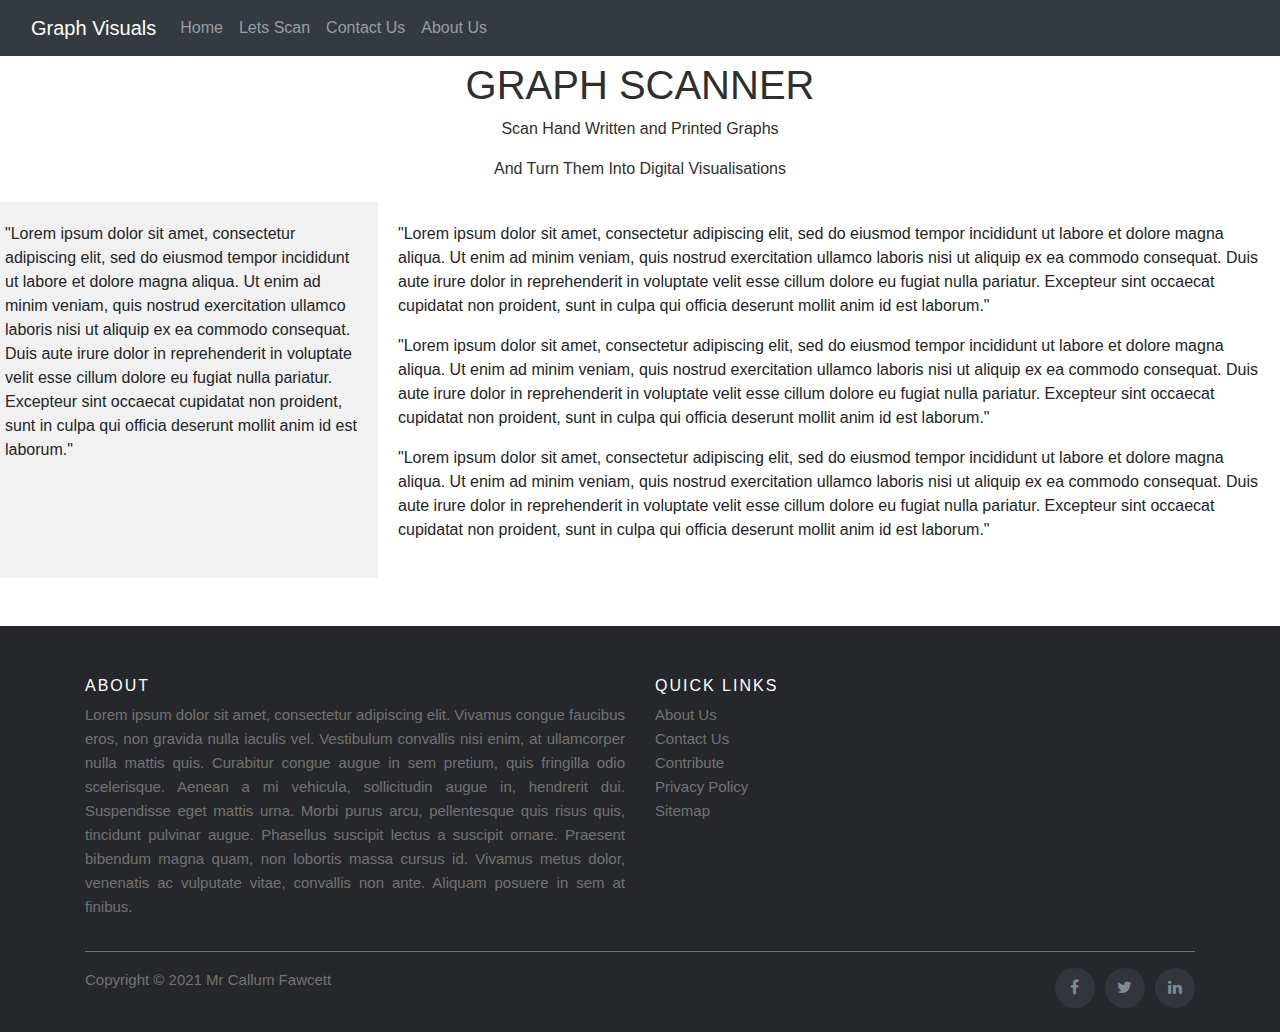
<file: index.html>
<!DOCTYPE html>
<html>
<head>
	<title>Graph Visuals - Home</title>
	<meta charset="UTF-8">
	<meta name="viewport" content="width=device-width, initial-scale=1">	
	<link rel="stylesheet" href="CSS/index.css">
	<link rel="stylesheet" href="https://maxcdn.bootstrapcdn.com/bootstrap/4.0.0/css/bootstrap.min.css" integrity="sha384-Gn5384xqQ1aoWXA+058RXPxPg6fy4IWvTNh0E263XmFcJlSAwiGgFAW/dAiS6JXm" crossorigin="anonymous">
	<link rel="stylesheet" href="http://maxcdn.bootstrapcdn.com/font-awesome/4.2.0/css/font-awesome.min.css">
    <link href="http://fonts.googleapis.com/css?family=Cookie" rel="stylesheet" type="text/css">
</head>

<body>
       <!-- Nav Bar Code -->
	   <nav class="navbar navbar-expand-lg navbar navbar-dark bg-dark">
		<div class="container-fluid">
		  <a class="navbar-brand" href="index.html">Graph Visuals</a>
		  <button class="navbar-toggler" type="button" data-bs-toggle="collapse" data-bs-target="#navbarNav" aria-controls="navbarNav" aria-expanded="false" aria-label="Toggle navigation">
			<span class="navbar-toggler-icon"></span>
		  </button>
		  <div class="collapse navbar-collapse" id="navbarNav">
			<ul class="navbar-nav">
			  <li class="nav-item">
				<a class="nav-link" aria-current="page" href="index.html">Home</a>
			  </li>
			  <li class="nav-item">
				<a class="nav-link" href="LetsScan.html">Lets Scan</a>
			  </li>
			  <li class="nav-item">
				<a class="nav-link" href="ContactUs.html">Contact Us</a>
			  </li>
			  <li class="nav-item">
				<a class="nav-link" href="AboutUs.html">About Us</a>
			  </li>
			</ul>
		  </div>
		</div>
	  </nav>
<!--Header Code -->
<div class="header">
  <h1 class="title">GRAPH SCANNER</h1>
  <p>Scan Hand Written and Printed Graphs</p>
  <p>And Turn Them Into Digital Visualisations</p>
</div>
<!-- Page Content -->
<div class="row">
  <div class="side">
  	<article>
  		<p>"Lorem ipsum dolor sit amet, consectetur adipiscing elit, sed do eiusmod tempor incididunt ut labore et dolore magna aliqua. 
			Ut enim ad minim veniam, quis nostrud exercitation ullamco laboris nisi ut aliquip ex ea commodo consequat. Duis aute irure dolor in 
			reprehenderit in voluptate velit esse cillum dolore eu fugiat nulla pariatur. Excepteur sint occaecat cupidatat non proident, sunt in culpa qui 
			officia deserunt mollit anim id est laborum."</p>
  	</article>
  </div>
  <div class="main">
  	<article>
  		<p>"Lorem ipsum dolor sit amet, consectetur adipiscing elit, sed do eiusmod tempor 
			  incididunt ut labore et dolore magna aliqua. Ut enim ad minim veniam, quis nostrud exercitation ullamco 
			  laboris nisi ut aliquip ex ea commodo consequat. Duis aute irure dolor in reprehenderit in voluptate velit esse 
			  cillum dolore eu fugiat nulla pariatur. Excepteur sint occaecat cupidatat non proident, sunt in culpa qui officia deserunt mollit anim id est laborum."</p>
  	</article>
	<article>
		<p>"Lorem ipsum dolor sit amet, consectetur adipiscing elit, sed do eiusmod tempor 
			incididunt ut labore et dolore magna aliqua. Ut enim ad minim veniam, quis nostrud exercitation ullamco 
			laboris nisi ut aliquip ex ea commodo consequat. Duis aute irure dolor in reprehenderit in voluptate velit esse 
			cillum dolore eu fugiat nulla pariatur. Excepteur sint occaecat cupidatat non proident, sunt in culpa qui officia deserunt mollit anim id est laborum."</p>
	</article>
	<article>
		<p>"Lorem ipsum dolor sit amet, consectetur adipiscing elit, sed do eiusmod tempor 
			incididunt ut labore et dolore magna aliqua. Ut enim ad minim veniam, quis nostrud exercitation ullamco 
			laboris nisi ut aliquip ex ea commodo consequat. Duis aute irure dolor in reprehenderit in voluptate velit esse 
			cillum dolore eu fugiat nulla pariatur. Excepteur sint occaecat cupidatat non proident, sunt in culpa qui officia deserunt mollit anim id est laborum."</p>
	</article>
  </div>
</div>
<br>
<br>

<!-- Site footer -->
<footer class="site-footer">
	<div class="container">
	  <div class="row">
		<div class="col-sm-12 col-md-6">
		  <h6>About</h6>
		  <p class="text-justify">Lorem ipsum dolor sit amet, consectetur adipiscing elit. Vivamus congue faucibus eros, 
		  non gravida nulla iaculis vel. Vestibulum convallis nisi enim, at ullamcorper nulla mattis quis. 
		  Curabitur congue augue in sem pretium, quis fringilla odio scelerisque. 
		  Aenean a mi vehicula, sollicitudin augue in, hendrerit dui. Suspendisse eget mattis urna. 
		  Morbi purus arcu, pellentesque quis risus quis, tincidunt pulvinar augue. Phasellus suscipit lectus a suscipit ornare. 
		  Praesent bibendum magna quam, non lobortis massa cursus id. Vivamus metus dolor, venenatis ac vulputate vitae, convallis non ante. Aliquam posuere in sem at finibus.</p>
		</div>

	  

		<div class="col-xs-6 col-md-3">
		  <h6>Quick Links</h6>
		  <ul class="footer-links">
			<li><a href="about.php">About Us</a></li>
			<li><a href="contact.php">Contact Us</a></li>
			<li><a href="http://scanfcode.com/contribute-at-scanfcode/">Contribute</a></li>
			<li><a href="http://scanfcode.com/privacy-policy/">Privacy Policy</a></li>
			<li><a href="http://scanfcode.com/sitemap/">Sitemap</a></li>
		  </ul>
		</div>
	  </div>
	  <hr>
	</div>
	<div class="container">
	  <div class="row">
		<div class="col-md-8 col-sm-6 col-xs-12">
		  <p class="copyright-text">Copyright &copy; 2021 Mr Callum Fawcett</p>
		</div>

		<div class="col-md-4 col-sm-6 col-xs-12">
		  <ul class="social-icons">
			<li><a class="facebook" href="facebook.com/GraphVisuals"><i class="fa fa-facebook"></i></a></li>
			<li><a class="twitter" href="twitter.com/GraphVisuals"><i class="fa fa-twitter"></i></a></li>
			<li><a class="linkedin" href="linkedin.com/GraphVisuals"><i class="fa fa-linkedin"></i></a></li>   
		  </ul>
		</div>
	  </div>
	</div>
</footer>
</body>
</html>
</file>
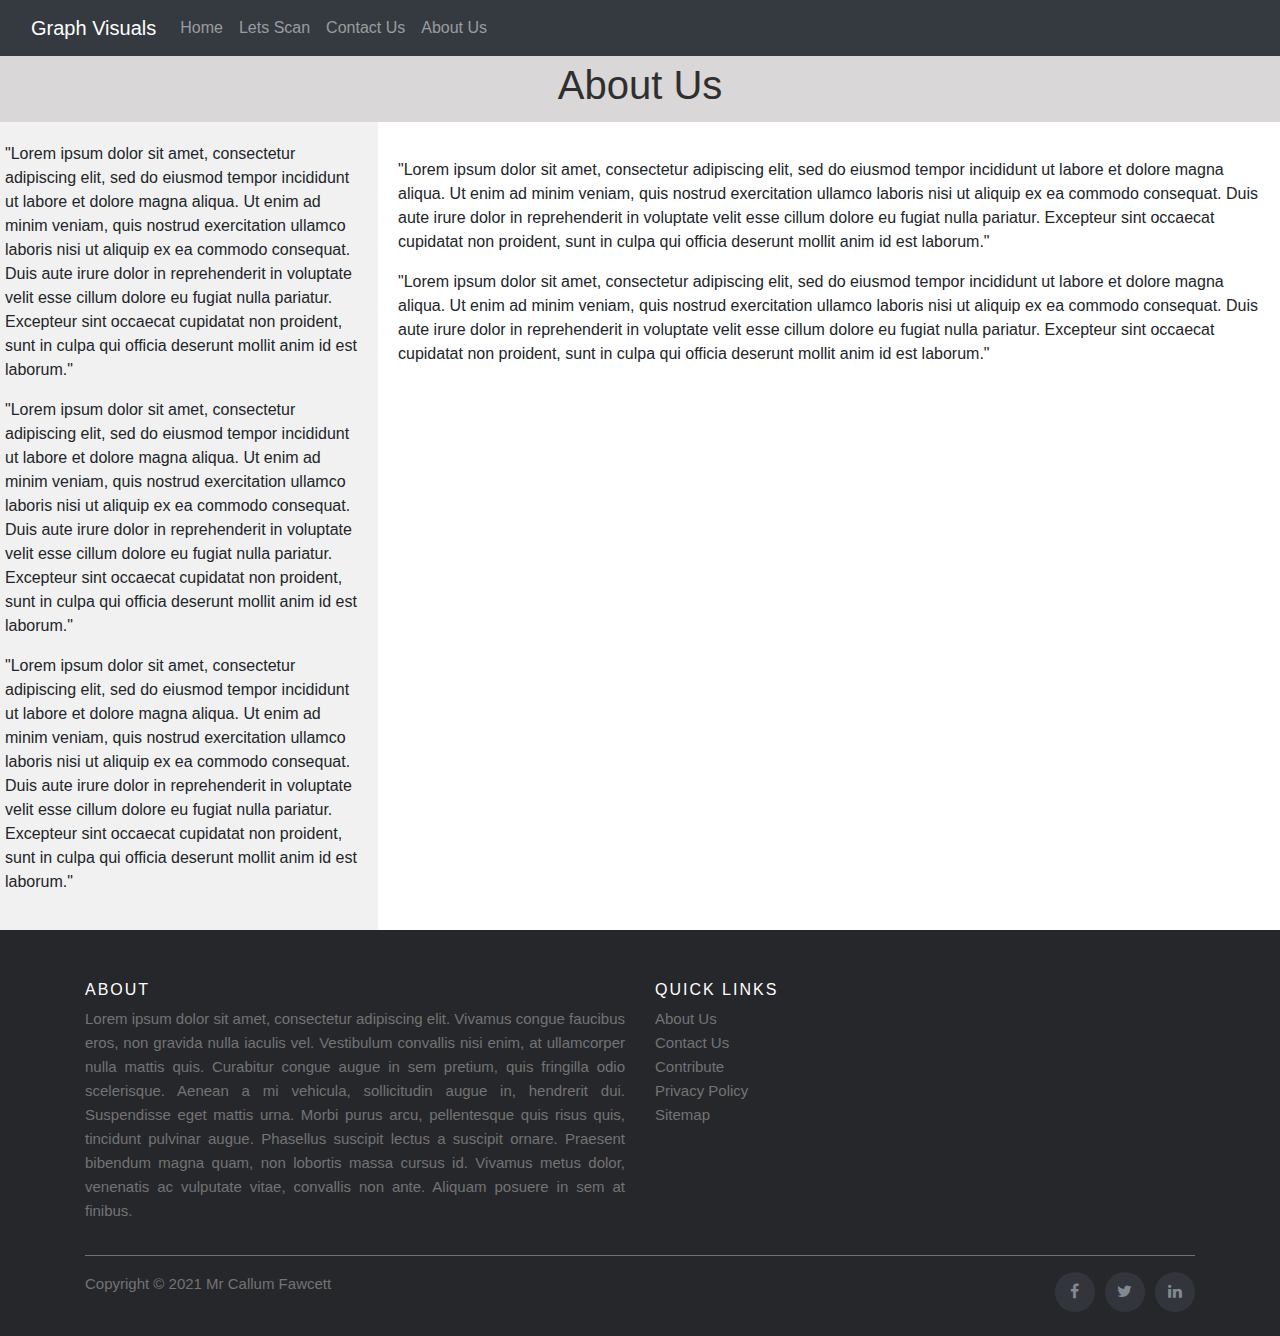
<file: AboutUs.html>
<!DOCTYPE html>
<html>
<head>
	<meta charset="UTF-8">
	<meta name="viewport" content="width=device-width, initial-scale=1">
	<title>Graph Visuals - About Us</title>
	<!-- CSS Link -->
	<link rel="stylesheet" href="https://maxcdn.bootstrapcdn.com/bootstrap/4.0.0/css/bootstrap.min.css" integrity="sha384-Gn5384xqQ1aoWXA+058RXPxPg6fy4IWvTNh0E263XmFcJlSAwiGgFAW/dAiS6JXm" crossorigin="anonymous">
	<link rel="stylesheet" href="http://maxcdn.bootstrapcdn.com/font-awesome/4.2.0/css/font-awesome.min.css">
    <link href="http://fonts.googleapis.com/css?family=Cookie" rel="stylesheet" type="text/css">
	<link rel="stylesheet" href="CSS/AboutUs.css">
</head>

<body>
	 <!-- Nav Bar Code -->
	 <nav class="navbar navbar-expand-lg navbar navbar-dark bg-dark">
		<div class="container-fluid">
		  <a class="navbar-brand" href="index.html">Graph Visuals</a>
		  <button class="navbar-toggler" type="button" data-bs-toggle="collapse" data-bs-target="#navbarNav" aria-controls="navbarNav" aria-expanded="false" aria-label="Toggle navigation">
			<span class="navbar-toggler-icon"></span>
		  </button>
		  <div class="collapse navbar-collapse" id="navbarNav">
			<ul class="navbar-nav">
			  <li class="nav-item">
				<a class="nav-link" aria-current="page" href="index.html">Home</a>
			  </li>
			  <li class="nav-item">
				<a class="nav-link" href="LetsScan.html">Lets Scan</a>
			  </li>
			  <li class="nav-item">
				<a class="nav-link" href="ContactUs.html">Contact Us</a>
			  </li>
			  <li class="nav-item">
				<a class="nav-link" href="AboutUs.html">About Us</a>
			  </li>
			</ul>
		  </div>
		</div>
	  </nav>
<!--Header Code -->
<div class="header">
  <h1>About Us</h1>
</div>
<!-- Page Content -->
<div class="row">
  <div class="side">
  	<article>
  		<p>"Lorem ipsum dolor sit amet, consectetur adipiscing elit, sed do eiusmod tempor incididunt ut labore et dolore magna aliqua. 
			Ut enim ad minim veniam, quis nostrud exercitation ullamco laboris nisi ut aliquip ex ea commodo consequat. Duis aute irure dolor 
			in reprehenderit in voluptate velit esse cillum dolore eu fugiat nulla pariatur. Excepteur sint occaecat cupidatat non proident, 
			sunt in culpa qui officia deserunt mollit anim id est laborum."</p>
			<p>"Lorem ipsum dolor sit amet, consectetur adipiscing elit, sed do eiusmod tempor incididunt ut labore et dolore magna aliqua. 
				Ut enim ad minim veniam, quis nostrud exercitation ullamco laboris nisi ut aliquip ex ea commodo consequat. Duis aute irure dolor 
				in reprehenderit in voluptate velit esse cillum dolore eu fugiat nulla pariatur. Excepteur sint occaecat cupidatat non proident, 
				sunt in culpa qui officia deserunt mollit anim id est laborum."</p>
				<p>"Lorem ipsum dolor sit amet, consectetur adipiscing elit, sed do eiusmod tempor incididunt ut labore et dolore magna aliqua. 
					Ut enim ad minim veniam, quis nostrud exercitation ullamco laboris nisi ut aliquip ex ea commodo consequat. Duis aute irure dolor 
					in reprehenderit in voluptate velit esse cillum dolore eu fugiat nulla pariatur. Excepteur sint occaecat cupidatat non proident, 
					sunt in culpa qui officia deserunt mollit anim id est laborum."</p>
  	</article>
  </div>
  <div class="main">
  	<article>
  		<p><p>"Lorem ipsum dolor sit amet, consectetur adipiscing elit, sed do eiusmod tempor incididunt ut labore et dolore magna aliqua. 
			Ut enim ad minim veniam, quis nostrud exercitation ullamco laboris nisi ut aliquip ex ea commodo consequat. Duis aute irure dolor 
			in reprehenderit in voluptate velit esse cillum dolore eu fugiat nulla pariatur. Excepteur sint occaecat cupidatat non proident, 
			sunt in culpa qui officia deserunt mollit anim id est laborum."</p>
			<p>"Lorem ipsum dolor sit amet, consectetur adipiscing elit, sed do eiusmod tempor incididunt ut labore et dolore magna aliqua. 
				Ut enim ad minim veniam, quis nostrud exercitation ullamco laboris nisi ut aliquip ex ea commodo consequat. Duis aute irure dolor 
				in reprehenderit in voluptate velit esse cillum dolore eu fugiat nulla pariatur. Excepteur sint occaecat cupidatat non proident, 
				sunt in culpa qui officia deserunt mollit anim id est laborum."</p>
	</article>
  </div>
</div>
<!-- Site footer -->
<footer class="site-footer">
	<div class="container">
	  <div class="row">
		<div class="col-sm-12 col-md-6">
		  <h6>About</h6>
		  <p class="text-justify">Lorem ipsum dolor sit amet, consectetur adipiscing elit. Vivamus congue faucibus eros, 
		  non gravida nulla iaculis vel. Vestibulum convallis nisi enim, at ullamcorper nulla mattis quis. 
		  Curabitur congue augue in sem pretium, quis fringilla odio scelerisque. 
		  Aenean a mi vehicula, sollicitudin augue in, hendrerit dui. Suspendisse eget mattis urna. 
		  Morbi purus arcu, pellentesque quis risus quis, tincidunt pulvinar augue. Phasellus suscipit lectus a suscipit ornare. 
		  Praesent bibendum magna quam, non lobortis massa cursus id. Vivamus metus dolor, venenatis ac vulputate vitae, convallis non ante. Aliquam posuere in sem at finibus.</p>
		</div>

	  

		<div class="col-xs-6 col-md-3">
		  <h6>Quick Links</h6>
		  <ul class="footer-links">
			<li><a href="about.php">About Us</a></li>
			<li><a href="contact.php">Contact Us</a></li>
			<li><a href="http://scanfcode.com/contribute-at-scanfcode/">Contribute</a></li>
			<li><a href="http://scanfcode.com/privacy-policy/">Privacy Policy</a></li>
			<li><a href="http://scanfcode.com/sitemap/">Sitemap</a></li>
		  </ul>
		</div>
	  </div>
	  <hr>
	</div>
	<div class="container">
	  <div class="row">
		<div class="col-md-8 col-sm-6 col-xs-12">
		  <p class="copyright-text">Copyright &copy; 2021 Mr Callum Fawcett</p>
		</div>

		<div class="col-md-4 col-sm-6 col-xs-12">
		  <ul class="social-icons">
			<li><a class="facebook" href="facebook.com/GraphVisuals"><i class="fa fa-facebook"></i></a></li>
			<li><a class="twitter" href="twitter.com/GraphVisuals"><i class="fa fa-twitter"></i></a></li>
			<li><a class="linkedin" href="linkedin.com/GraphVisuals"><i class="fa fa-linkedin"></i></a></li>   
		  </ul>
		</div>
	  </div>
	</div>
</footer>
</body>
</html>
</file>
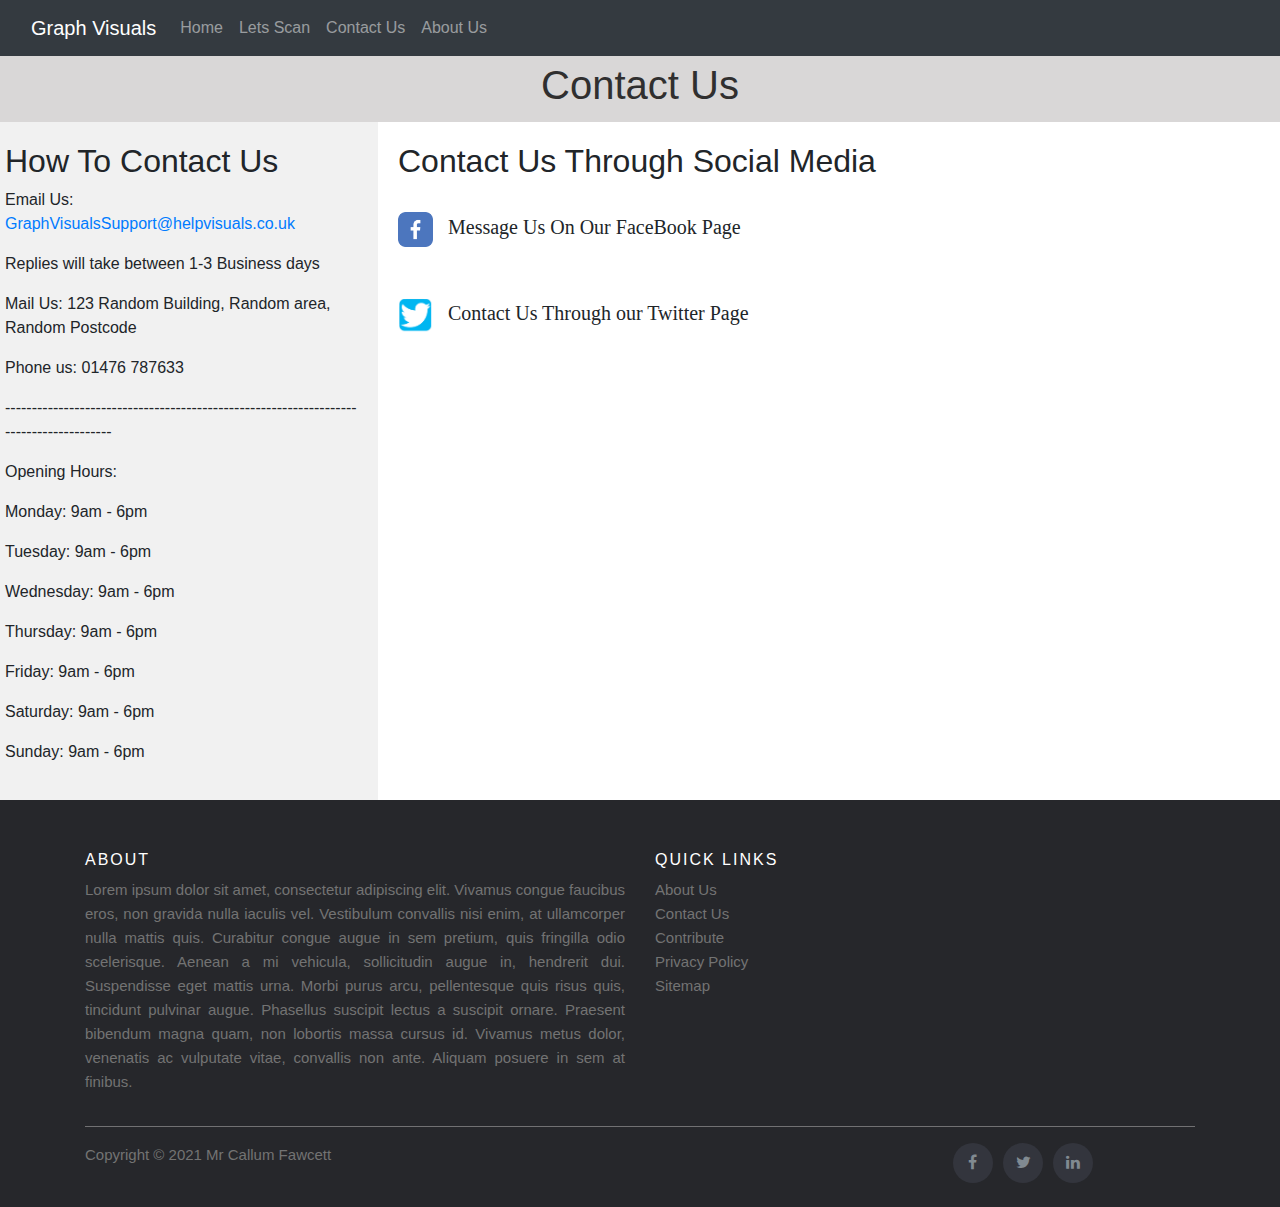
<file: ContactUs.html>
<!DOCTYPE html>
<html>
<head>
    <title>Graph Visuals - About Us</title>
    <meta charset="UTF-8">
    <meta name="viewport" content="width=device-width, initial-scale=1">
    <link rel="stylesheet" href="CSS/ContactUs.css">
    <link rel="stylesheet" href="https://maxcdn.bootstrapcdn.com/bootstrap/4.0.0/css/bootstrap.min.css" integrity="sha384-Gn5384xqQ1aoWXA+058RXPxPg6fy4IWvTNh0E263XmFcJlSAwiGgFAW/dAiS6JXm" crossorigin="anonymous">
	<link rel="stylesheet" href="http://maxcdn.bootstrapcdn.com/font-awesome/4.2.0/css/font-awesome.min.css">
    <link href="http://fonts.googleapis.com/css?family=Cookie" rel="stylesheet" type="text/css">
</head>
<body>
       <!-- Nav Bar Code -->
       <nav class="navbar navbar-expand-lg navbar navbar-dark bg-dark">
        <div class="container-fluid">
          <a class="navbar-brand" href="index.html">Graph Visuals</a>
          <button class="navbar-toggler" type="button" data-bs-toggle="collapse" data-bs-target="#navbarNav" aria-controls="navbarNav" aria-expanded="false" aria-label="Toggle navigation">
          <span class="navbar-toggler-icon"></span>
          </button>
          <div class="collapse navbar-collapse" id="navbarNav">
          <ul class="navbar-nav">
            <li class="nav-item">
            <a class="nav-link" aria-current="page" href="index.html">Home</a>
            </li>
            <li class="nav-item">
            <a class="nav-link" href="LetsScan.html">Lets Scan</a>
            </li>
            <li class="nav-item">
            <a class="nav-link" href="ContactUs.html">Contact Us</a>
            </li>
            <li class="nav-item">
            <a class="nav-link" href="AboutUs.html">About Us</a>
            </li>
          </ul>
          </div>
        </div>
        </nav>
    <!--Header Code -->
    <div class="header">
        <h1>Contact Us</h1>
    </div>
    <!-- Page Content -->
    <div class="row">
        <div class="ContactUs">
            <article>
                <h2>How To Contact Us</h2>
                <p>Email Us:<a href=mailto:<GraphVisuals> GraphVisualsSupport@helpvisuals.co.uk</a></p> <p>Replies will take between 1-3 Business days</p>
                <p>Mail Us: 123 Random Building, Random area, Random Postcode</p>
                <p>Phone us: 01476 787633</p>
                <p>--------------------------------------------------------------------------------------</p>
                <p>Opening Hours:</p>
                <p>Monday: 9am - 6pm</p>
                <p>Tuesday: 9am - 6pm</p>
                <p>Wednesday: 9am - 6pm</p>
                <p>Thursday: 9am - 6pm</p>
                <p>Friday: 9am - 6pm</p>
                <p>Saturday: 9am - 6pm</p>
                <p>Sunday: 9am - 6pm</p>
            </article>
        </div>
        <div class="SocialMedia">
            <article>
                <h2> Contact Us Through Social Media</h2>
                <br />
                <a href="https://facebook.com/GraphVisuals"><img class="FB" src="Images/FBIcon.png" alt="FB" style="width:35px;height:35px;float:left"></a><p style="text-align:left;font-size:20px;font-family:Alfa Slab One">&nbsp;&nbsp;&nbsp;Message Us On Our FaceBook Page</p>
                <p><br></p>
                <a href="https://twitter.com/GraphVisuals"><img class="twitter" src="Images/TwitterIcon.png" alt="Tw" style="width:35px;height:35px;float:left"></a><p style="text-align:left;font-size:20px;font-family:Alfa Slab One">&nbsp;&nbsp;&nbsp;Contact Us Through our Twitter Page</p>
            </article>
        </div>
    </div>

    <!-- Site footer -->
<footer class="site-footer">
	<div class="container">
	  <div class="row">
		<div class="col-sm-12 col-md-6">
		  <h6>About</h6>
		  <p class="text-justify">Lorem ipsum dolor sit amet, consectetur adipiscing elit. Vivamus congue faucibus eros, 
		  non gravida nulla iaculis vel. Vestibulum convallis nisi enim, at ullamcorper nulla mattis quis. 
		  Curabitur congue augue in sem pretium, quis fringilla odio scelerisque. 
		  Aenean a mi vehicula, sollicitudin augue in, hendrerit dui. Suspendisse eget mattis urna. 
		  Morbi purus arcu, pellentesque quis risus quis, tincidunt pulvinar augue. Phasellus suscipit lectus a suscipit ornare. 
		  Praesent bibendum magna quam, non lobortis massa cursus id. Vivamus metus dolor, venenatis ac vulputate vitae, convallis non ante. Aliquam posuere in sem at finibus.</p>
		</div>

	  

		<div class="col-xs-6 col-md-3">
		  <h6>Quick Links</h6>
		  <ul class="footer-links">
			<li><a href="about.php">About Us</a></li>
			<li><a href="contact.php">Contact Us</a></li>
			<li><a href="http://scanfcode.com/contribute-at-scanfcode/">Contribute</a></li>
			<li><a href="http://scanfcode.com/privacy-policy/">Privacy Policy</a></li>
			<li><a href="http://scanfcode.com/sitemap/">Sitemap</a></li>
		  </ul>
		</div>
	  </div>
	  <hr>
	</div>
	<div class="container">
	  <div class="row">
		<div class="col-md-8 col-sm-6 col-xs-12">
		  <p class="copyright-text">Copyright &copy; 2021 Mr Callum Fawcett</p>
		</div>

		<div class="col-md-4 col-sm-6 col-xs-12">
		  <ul class="social-icons">
			<li><a class="facebook" href="facebook.com/GraphVisuals"><i class="fa fa-facebook"></i></a></li>
			<li><a class="twitter" href="twitter.com/GraphVisuals"><i class="fa fa-twitter"></i></a></li>
			<li><a class="linkedin" href="linkedin.com/GraphVisuals"><i class="fa fa-linkedin"></i></a></li>   
		  </ul>
		</div>
	  </div>
	</div>
</footer>
</body>
</html>
</file>
<file: CSS/index.css>
body {
    margin: 0px;
  }

  .header {
  padding: 5px; /* some padding */
  text-align: center; /* center the text */
  color: #302F2F; /* white text color */
}

/* Increase the font size of the <h1> element */
.header h1 {
  font-size: 40px;
}


/* Ensure proper sizing */
* {
  box-sizing: border-box;
}

/* Column container */
.row { 
  display: flex;
  flex-wrap: wrap;
}

/* Create two unequal columns that sits next to each other */
/* Sidebar/left column */
.side {
  flex: 30%; /* Set the width of the sidebar */
  background-color: #f1f1f1; /* Grey background color */
  padding: 20px; /* Some padding */
}

/* Main column */
.main { 
  flex: 70%; /* Set the width of the main content */
  background-color: white; /* White background color */
  padding: 20px; /* Some padding */
}

/*Footer*/
.site-footer {
  background-color: #26272b;
  padding: 45px 0 20px;
  font-size: 15px;
  line-height: 24px;
  color: #737373;
}

  .site-footer hr {
      border-top-color: #bbb;
      opacity: 0.5
  }

      .site-footer hr.small {
          margin: 20px 0
      }

  .site-footer h6 {
      color: #fff;
      font-size: 16px;
      text-transform: uppercase;
      margin-top: 5px;
      letter-spacing: 2px
  }

  .site-footer a {
      color: #737373;
  }

      .site-footer a:hover {
          color: #3366cc;
          text-decoration: none;
      }

.footer-links {
  padding-left: 0;
  list-style: none
}

  .footer-links li {
      display: block
  }

  .footer-links a {
      color: #737373
  }

      .footer-links a:active, .footer-links a:focus, .footer-links a:hover {
          color: #3366cc;
          text-decoration: none;
      }

  .footer-links.inline li {
      display: inline-block
  }

.site-footer .social-icons {
  text-align: right
}

  .site-footer .social-icons a {
      width: 40px;
      height: 40px;
      line-height: 40px;
      margin-left: 6px;
      margin-right: 0;
      border-radius: 100%;
      background-color: #33353d
  }

.copyright-text {
  margin: 0
}

@media (max-width:991px) {
  .site-footer [class^=col-] {
      margin-bottom: 30px
  }
}

@media (max-width:767px) {
  .site-footer {
      padding-bottom: 0
  }

      .site-footer .copyright-text, .site-footer .social-icons {
          text-align: center
      }
}

.social-icons {
  padding-left: 0;
  margin-bottom: 0;
  list-style: none
}

  .social-icons li {
      display: inline-block;
      margin-bottom: 4px
  }

      .social-icons li.title {
          margin-right: 15px;
          text-transform: uppercase;
          color: #96a2b2;
          font-weight: 700;
          font-size: 13px
      }

  .social-icons a {
      background-color: #eceeef;
      color: #818a91;
      font-size: 16px;
      display: inline-block;
      line-height: 44px;
      width: 44px;
      height: 44px;
      text-align: center;
      margin-right: 8px;
      border-radius: 100%;
      -webkit-transition: all .2s linear;
      -o-transition: all .2s linear;
      transition: all .2s linear
  }

      .social-icons a:active, .social-icons a:focus, .social-icons a:hover {
          color: #fff;
          background-color: #29aafe
      }

  .social-icons.size-sm a {
      line-height: 34px;
      height: 34px;
      width: 34px;
      font-size: 14px
  }

  .social-icons a.facebook:hover {
      background-color: #3b5998
  }

  .social-icons a.twitter:hover {
      background-color: #00aced
  }

  .social-icons a.linkedin:hover {
      background-color: #007bb6
  }

  .social-icons a.dribbble:hover {
      background-color: #ea4c89
  }

@media (max-width:767px) {
  .social-icons li.title {
      display: block;
      margin-right: 0;
      font-weight: 600
  }
}
</file>
<file: CSS/AboutUs.css>
.header {
  padding: 5px; /* some padding */
  text-align: center; /* center the text */
  background: #D9D7D7; /* green background */
  color: #302F2F; /* white text color */
}


body {
  margin: 0px;
}

/* Increase the font size of the <h1> element */
.header h1 {
  font-size: 40px;
}


/* Ensure proper sizing */
* {
  box-sizing: border-box;
}

/* Column container */
.row { 
  display: flex;
  flex-wrap: wrap;
}

/* Create two unequal columns that sits next to each other */
/* Sidebar/left column */
.side {
  flex: 30%; /* Set the width of the sidebar */
  background-color: #f1f1f1; /* Grey background color */
  padding: 20px; /* Some padding */
}

/* Main column */
.main { 
  flex: 70%; /* Set the width of the main content */
  background-color: white; /* White background color */
  padding: 20px; /* Some padding */
}

/*Footer*/
.site-footer {
  background-color: #26272b;
  padding: 45px 0 20px;
  font-size: 15px;
  line-height: 24px;
  color: #737373;
}

  .site-footer hr {
      border-top-color: #bbb;
      opacity: 0.5
  }

      .site-footer hr.small {
          margin: 20px 0
      }

  .site-footer h6 {
      color: #fff;
      font-size: 16px;
      text-transform: uppercase;
      margin-top: 5px;
      letter-spacing: 2px
  }

  .site-footer a {
      color: #737373;
  }

      .site-footer a:hover {
          color: #3366cc;
          text-decoration: none;
      }

.footer-links {
  padding-left: 0;
  list-style: none
}

  .footer-links li {
      display: block
  }

  .footer-links a {
      color: #737373
  }

      .footer-links a:active, .footer-links a:focus, .footer-links a:hover {
          color: #3366cc;
          text-decoration: none;
      }

  .footer-links.inline li {
      display: inline-block
  }

.site-footer .social-icons {
  text-align: right
}

  .site-footer .social-icons a {
      width: 40px;
      height: 40px;
      line-height: 40px;
      margin-left: 6px;
      margin-right: 0;
      border-radius: 100%;
      background-color: #33353d
  }

.copyright-text {
  margin: 0
}

@media (max-width:991px) {
  .site-footer [class^=col-] {
      margin-bottom: 30px
  }
}

@media (max-width:767px) {
  .site-footer {
      padding-bottom: 0
  }

      .site-footer .copyright-text, .site-footer .social-icons {
          text-align: center
      }
}

.social-icons {
  padding-left: 0;
  margin-bottom: 0;
  list-style: none
}

  .social-icons li {
      display: inline-block;
      margin-bottom: 4px
  }

      .social-icons li.title {
          margin-right: 15px;
          text-transform: uppercase;
          color: #96a2b2;
          font-weight: 700;
          font-size: 13px
      }

  .social-icons a {
      background-color: #eceeef;
      color: #818a91;
      font-size: 16px;
      display: inline-block;
      line-height: 44px;
      width: 44px;
      height: 44px;
      text-align: center;
      margin-right: 8px;
      border-radius: 100%;
      -webkit-transition: all .2s linear;
      -o-transition: all .2s linear;
      transition: all .2s linear
  }

      .social-icons a:active, .social-icons a:focus, .social-icons a:hover {
          color: #fff;
          background-color: #29aafe
      }

  .social-icons.size-sm a {
      line-height: 34px;
      height: 34px;
      width: 34px;
      font-size: 14px
  }

  .social-icons a.facebook:hover {
      background-color: #3b5998
  }

  .social-icons a.twitter:hover {
      background-color: #00aced
  }

  .social-icons a.linkedin:hover {
      background-color: #007bb6
  }

  .social-icons a.dribbble:hover {
      background-color: #ea4c89
  }

@media (max-width:767px) {
  .social-icons li.title {
      display: block;
      margin-right: 0;
      font-weight: 600
  }
}
</file>
<file: CSS/ContactUs.css>
body {
        margin: 0px;
     }

.header {
    padding: 5px; /* some padding */
    text-align: center; /* center the text */
    background: #D9D7D7; /* green background */
    color: #302F2F; /* white text color */
}

    /* Increase the font size of the <h1> element */
    .header h1 {
        font-size: 40px;
    }


/* Ensure proper sizing */
* {
    box-sizing: border-box;
}

/* Column container */
.row {
    display: flex;
    flex-wrap: wrap;
}

/* Create two unequal columns that sits next to each other */
/* Sidebar/left column */
.ContactUs {
    flex: 30%; /* Set the width of the sidebar */
    background-color: #f1f1f1; /* Grey background color */
    padding: 20px; /* Some padding */
}

/* Main column */
.SocialMedia {
    flex: 70%; /* Set the width of the main content */
    background-color: white; /* White background color */
    padding: 20px; /* Some padding */
}


/*Footer*/
.site-footer {
    background-color: #26272b;
    padding: 45px 0 20px;
    font-size: 15px;
    line-height: 24px;
    color: #737373;
  }
  
    .site-footer hr {
        border-top-color: #bbb;
        opacity: 0.5
    }
  
        .site-footer hr.small {
            margin: 20px 0
        }
  
    .site-footer h6 {
        color: #fff;
        font-size: 16px;
        text-transform: uppercase;
        margin-top: 5px;
        letter-spacing: 2px
    }
  
    .site-footer a {
        color: #737373;
    }
  
        .site-footer a:hover {
            color: #3366cc;
            text-decoration: none;
        }
  
  .footer-links {
    padding-left: 0;
    list-style: none
  }
  
    .footer-links li {
        display: block
    }
  
    .footer-links a {
        color: #737373
    }
  
        .footer-links a:active, .footer-links a:focus, .footer-links a:hover {
            color: #3366cc;
            text-decoration: none;
        }
  
    .footer-links.inline li {
        display: inline-block
    }
  
  .site-footer .social-icons {
    text-align: center;
  }
  
    .site-footer .social-icons a {
        width: 40px;
        height: 40px;
        line-height: 40px;
        margin-left: 6px;
        margin-right: 0;
        border-radius: 100%;
        background-color: #33353d
    }
  
  .copyright-text {
    margin: 0
  }
  
  @media (max-width:991px) {
    .site-footer [class^=col-] {
        margin-bottom: 30px
    }
  }
  
  @media (max-width:767px) {
    .site-footer {
        padding-bottom: 0
    }
  
        .site-footer .copyright-text, .site-footer .social-icons {
            text-align: center
        }
  }
  
  .social-icons {
    padding-left: 0;
    margin-bottom: 0;
    list-style: none
  }
  
    .social-icons li {
        display: inline-block;
        margin-bottom: 4px
    }
  
        .social-icons li.title {
            margin-right: 15px;
            text-transform: uppercase;
            color: #96a2b2;
            font-weight: 700;
            font-size: 13px
        }
  
    .social-icons a {
        background-color: #eceeef;
        color: #818a91;
        font-size: 16px;
        display: inline-block;
        line-height: 44px;
        width: 44px;
        height: 44px;
        text-align: center;
        margin-right: 8px;
        border-radius: 100%;
        -webkit-transition: all .2s linear;
        -o-transition: all .2s linear;
        transition: all .2s linear
    }
  
        .social-icons a:active, .social-icons a:focus, .social-icons a:hover {
            color: #fff;
            background-color: #29aafe
        }
  
    .social-icons.size-sm a {
        line-height: 34px;
        height: 34px;
        width: 34px;
        font-size: 14px
    }
  
    .social-icons a.facebook:hover {
        background-color: #3b5998
    }
  
    .social-icons a.twitter:hover {
        background-color: #00aced
    }
  
    .social-icons a.linkedin:hover {
        background-color: #007bb6
    }
  
    .social-icons a.dribbble:hover {
        background-color: #ea4c89
    }
  
  @media (max-width:767px) {
    .social-icons li.title {
        display: block;
        margin-right: 0;
        font-weight: 600
    }
  }
</file>
